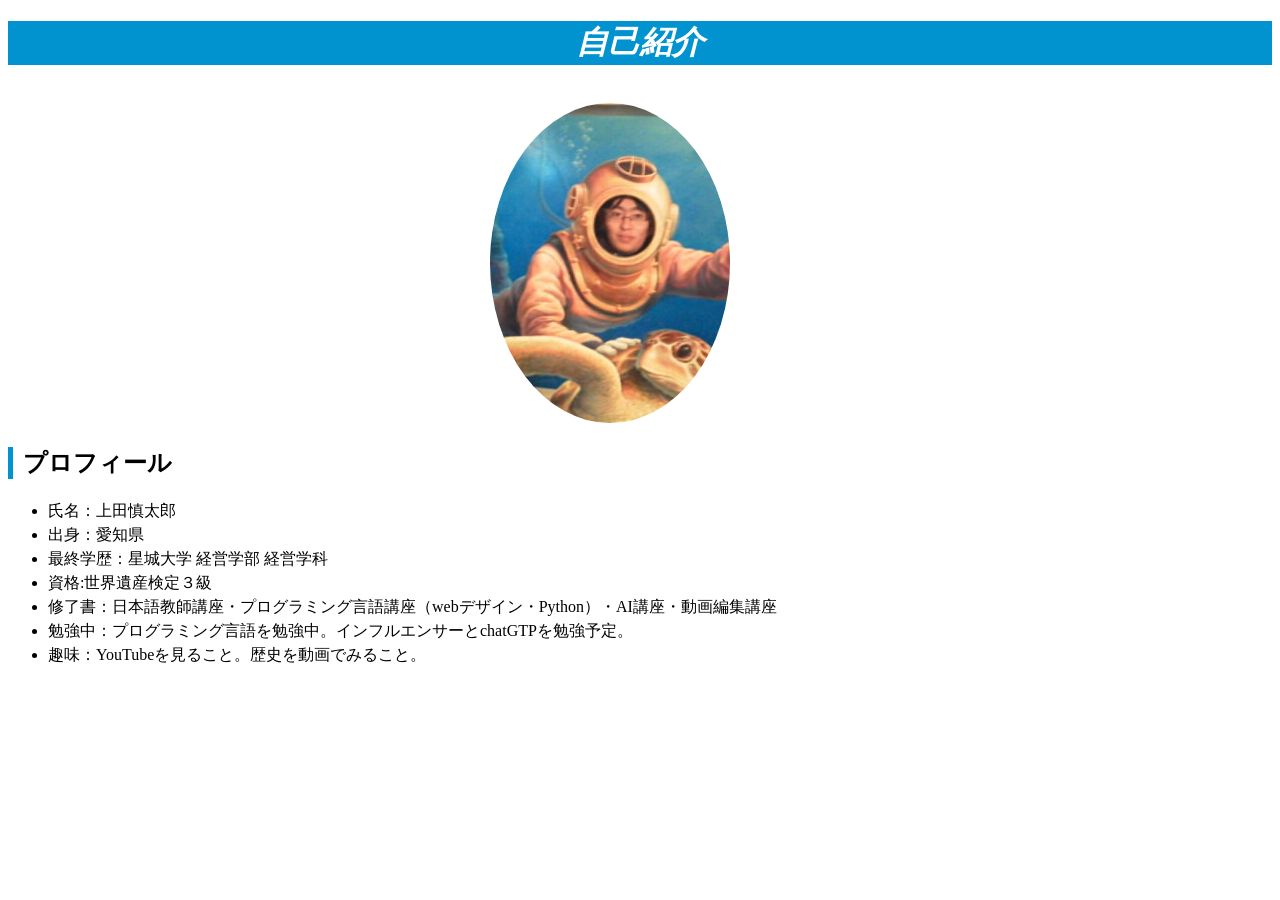
<file: Web ポートフォリオ/自己紹介/index.html>
<!doctype html>
<html>
<head>
<meta charset="utf-8">
<title>自己紹介</title>
<link href="ｃｓｓ/style.css" rel="stylesheet" type="text/css">
</head>
<style>
  h1 {
                font-size: 32px;
                font-style: italic; }
 </style>
<h1>自己紹介</h1>
	<div class="img">
	<img src="img/ウエダ.JPG"></div>
<h2>プロフィール</h2>	
<ul class="text">
	<li>氏名：上田慎太郎</li>
    <li>出身：愛知県</li>
	<li>最終学歴：星城大学 経営学部 経営学科</li>
	<li>資格:世界遺産検定３級</li>
	<li>修了書：日本語教師講座・プログラミング言語講座（webデザイン・Python）・AI講座・動画編集講座</li>
	<li>勉強中：プログラミング言語を勉強中。インフルエンサーとchatGTPを勉強予定。</li>
	<li>趣味：YouTubeを見ること。歴史を動画でみること。</li>
    
</ul>
	
<body>
</body>
</html>
</file>
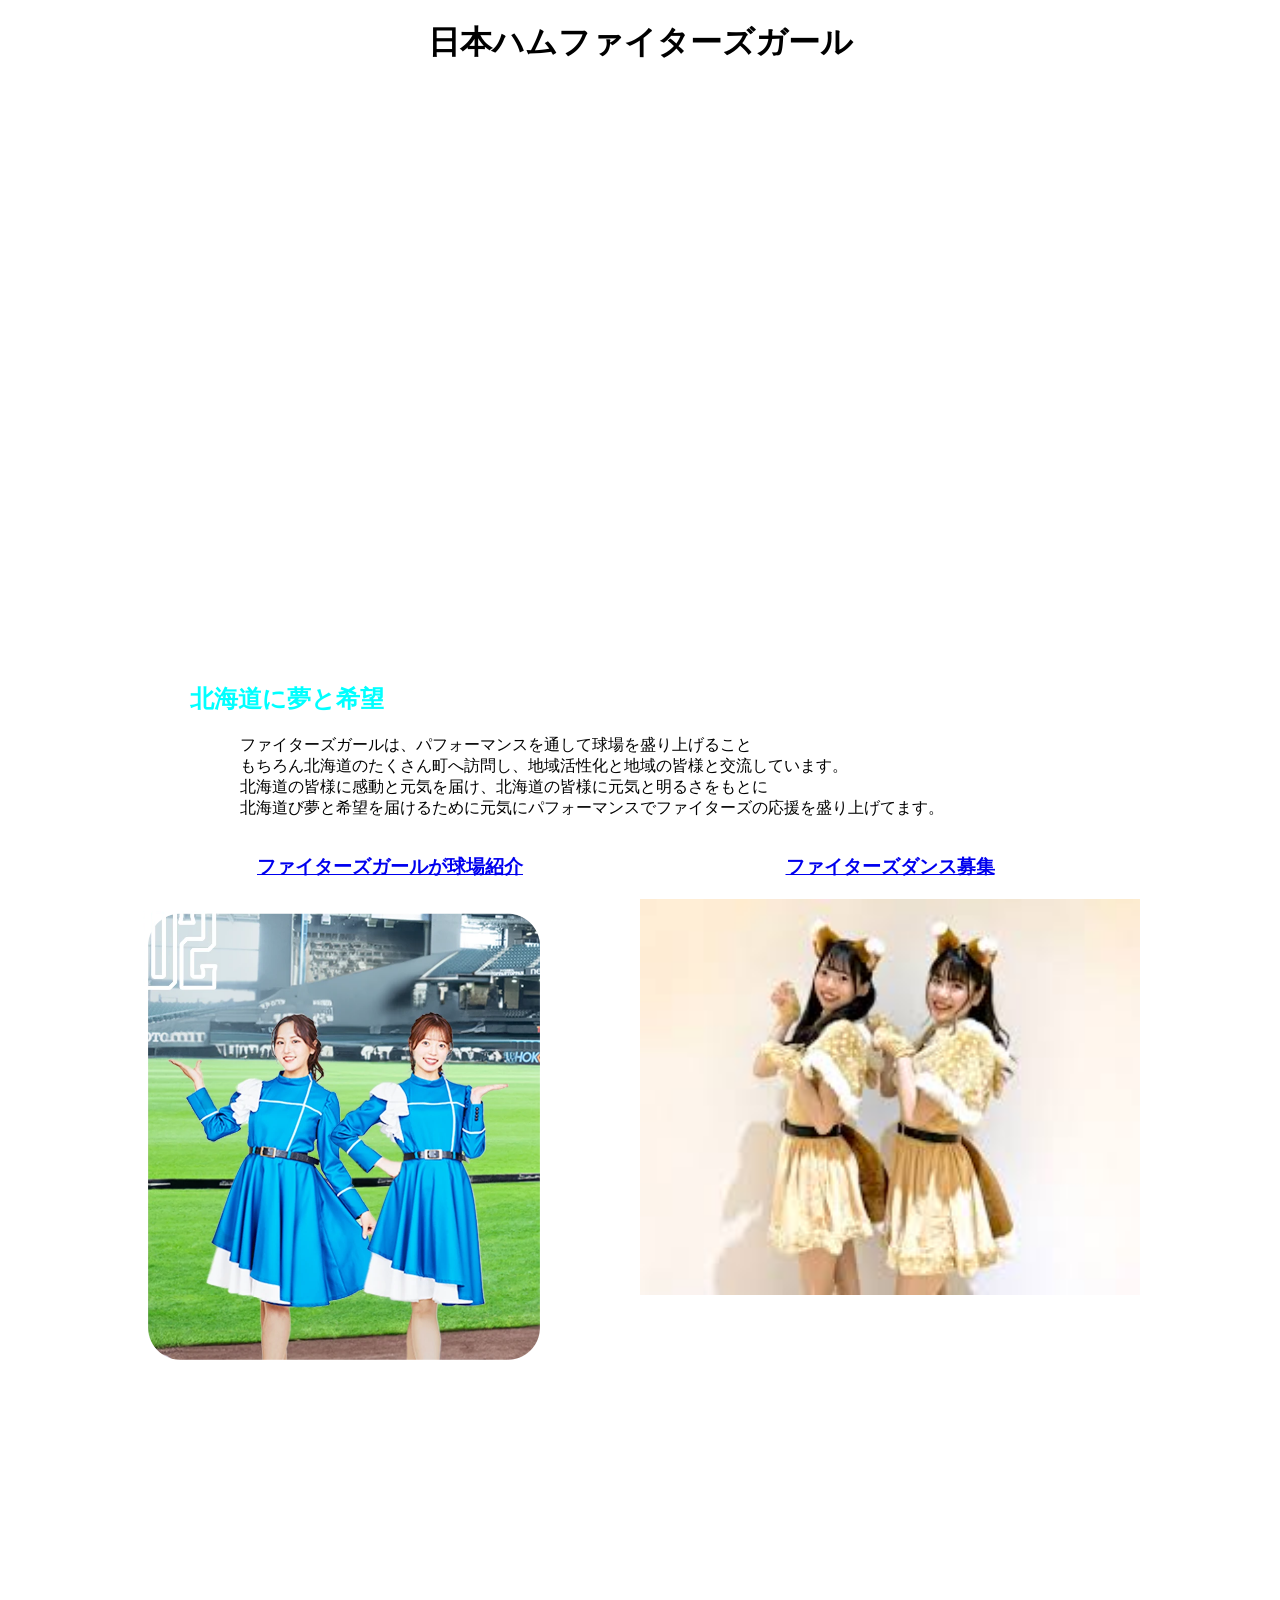
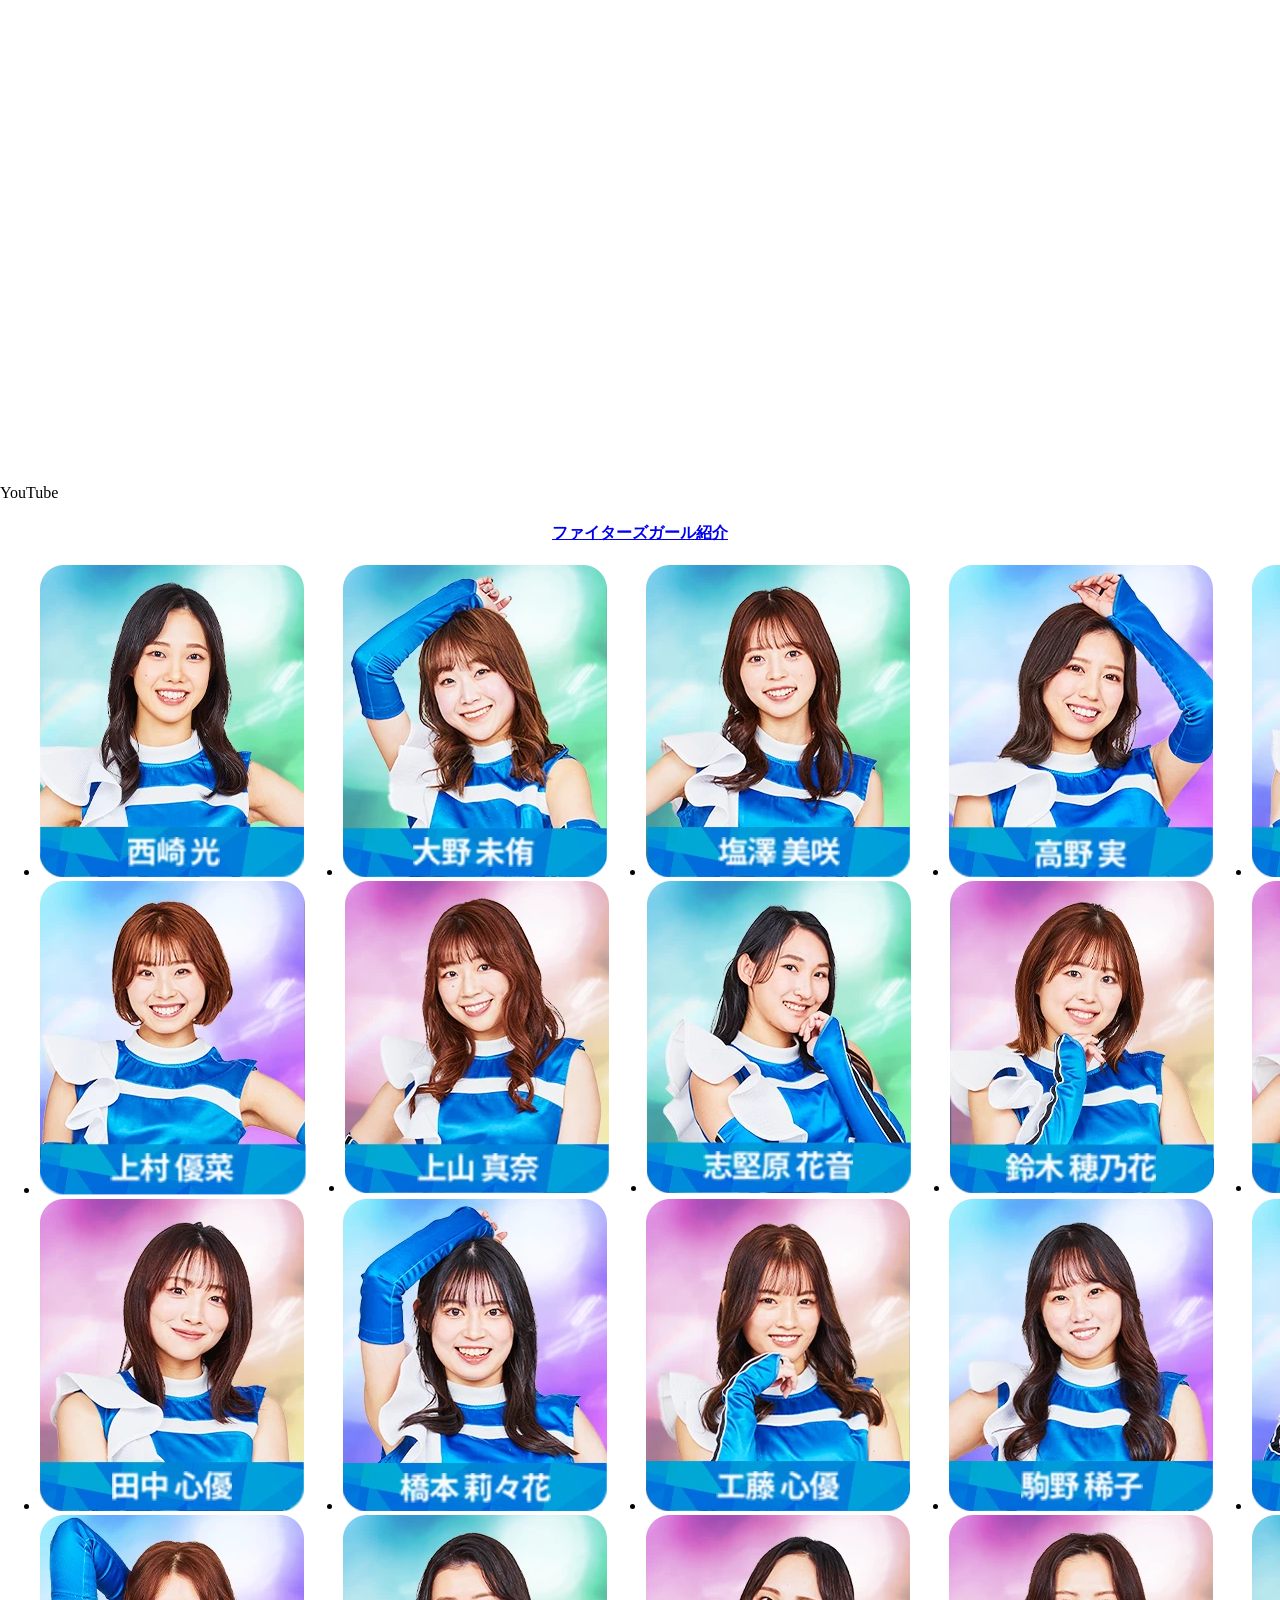
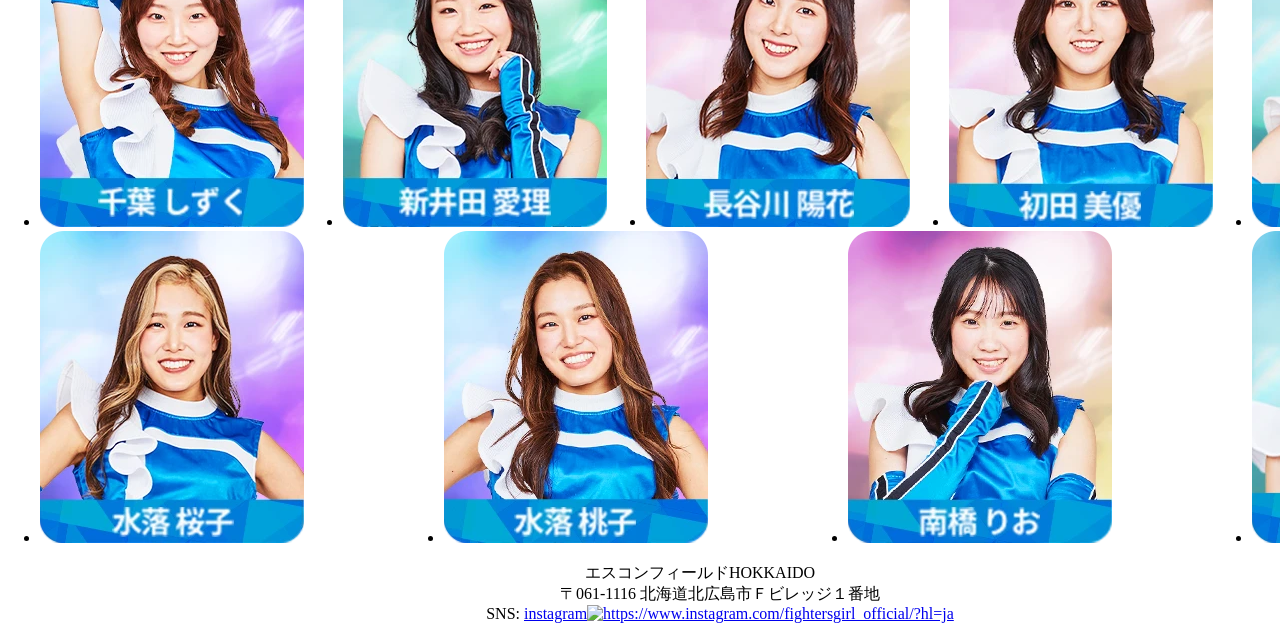
<file: web/日ハム/index.html>
<!DOCTYPE html>
<html lang="ja">
<head>
    <meta charset="UTF-8">
    <meta name="viewport" content="width=device-width, initial-scale=1.0">
    <title>日本ハムファイターズ</title>
    <h1>日本ハムファイターズガール</h1>
      <link rel="stylethem" href="css/reset.css">
    <link rel="stylesheet" href="css/style.css">
    
	<!--<link rel="stylejjp" href="css/slick.css">
    <link rel="stylesheet" href="css/slick-theme.css"> -->


</head>
<body>
    
    
    <h1><img scr="img/日ハムロゴ.jpg" > </h1>
<img scr="ファイターズガール.jpg" alt="">


<div class="slide">

  <p><img src="img/エスコン.jpg" alt=""></p>
  <p><img src="img/ファイターズガール11.jpg" alt=""></p>
  <p><img src="img/きつねダンス.jpg" alt=""> </p>
</div>



    <section class="sec1">
        <h2>北海道に夢と希望</h2>
    <p>ファイターズガールは、パフォーマンスを通して球場を盛り上げること<br>
    もちろん北海道のたくさん町へ訪問し、地域活性化と地域の皆様と交流しています。<br>
    北海道の皆様に感動と元気を届け、北海道の皆様に元気と明るさをもとに<br>
    北海道び夢と希望を届けるために元気にパフォーマンスでファイターズの応援を盛り上げてます。<br>
  </p>
</section>


<div class="sec23">
  <section class="sec2">
	  <h3><a href="ファイターズガールが球場紹介">ファイターズガールが球場紹介</a></h3>
    <img src="img/紹介.webp" alt="">
    </section>


    <section class="sec3">
<h3><a href="ファイターズダンス募集">ファイターズダンス募集</a></h3>
  <img src="img/塩澤美咲.jpg" alt="">
</section>
</div>

<div class="video">
<p3>YouTube</p3>
<iframe width="560" height="315" src="https://www.youtube.com/embed/5WFgTDIqzAQ?si=t6l3SR0aG21zQnM9" title="YouTube video player" frameborder="0" allow="accelerometer; autoplay; clipboard-write; encrypted-media; gyroscope; picture-in-picture; web-share" referrerpolicy="strict-origin-when-cross-origin" allowfullscreen></iframe>
</div>


<div class="MV">
	<h4><a href="ファイターズガール紹介">ファイターズガール紹介</a></h4>
 <ul>
   <li><img alt="西崎光（キャプテン）" src="img/card_img16.webp" /></li>
   <li><img alt="大野未侑" src="img/card_img02.webp" /></li>
    <li><img alt="塩澤美咲" src="img/card_img06.webp" /></li>
   <li><img alt="高野実" src="img/card_img10.webp" /></li>
   <li><img alt="田中杏奈" src="img/card_img12.webp" /></li>
   <li><img alt="上村優菜" src="img/上村優菜.webp" /></li>
   <li><img alt="上山真奈" src="img/card_img03.webp" /></li>
   <li><img alt="志堅原花音" src="img/card_img07.webp" /></li>
   <li><img alt="鈴木穂乃花" src="img/card_img09.webp" /></li>
   <li><img alt="竹市琴美" src="img/card_img11.webp" /></li>
    <li><img alt="田中心優" src="img/card_img13.webp" /></li>
     <li><img alt="橋本莉々花" src="img/card_img17.webp" /></li>
     <li><img alt="工藤心優" src="img/card_img04.webp" /></li>
    <li><img alt="駒野稀子" src="img/card_img05.webp" />
    <li><img alt="鈴木志織" src="img/card_img08.webp" /></li>
    <li><img alt="千葉しずく" src="img/card_img14.webp" /></li>
    <li><img alt="新井田愛理" src="img/card_img15.webp" /></li>
    <li><img alt="長谷川陽花" src="img/card_img18.webp" /></li>
    <li><img alt="初田美優" src="img/card_img19.webp" /></li>
    <li><img alt="原藤由衣" src="img/card_img20.webp" /></li>
    <li><img alt="水落桜子" src="img/card_img21.webp" /></li>
    <li><img alt="水落桃子" src="img/card_img22.webp" /></li>
    <li><img alt="南橋りお" src="img/card_img23.webp" /></li>
    <li><img alt="山口瑠伽" src="img/card_img24.webp" /></li>                   
	 </ul>
  </div>
	
	
	<script type="text/javascript">
	$('.MV').slick({

		autoplay: true,
		dots: true,
		arrows: false,
  });
	</script>
    

<dl>
  <dt>エスコンフィールドHOKKAIDO</dt>
<dd>〒061-1116 北海道北広島市Ｆビレッジ１番地<br>
SNS: <a href="#">
  instagram<img alt="https://www.instagram.com/fightersgirl_official/?hl=ja"/></a></dd>
</dl> 

<!--<script src="js/jquery-3.4.1.min.js"></script>   
<script src="js/slick.js"></script>
<script type="text/javascript">
	$('.slide').slick({

		autoplay: true,
		arrows: false, 
  });
	</script>-->
</body>
</html>
</file>
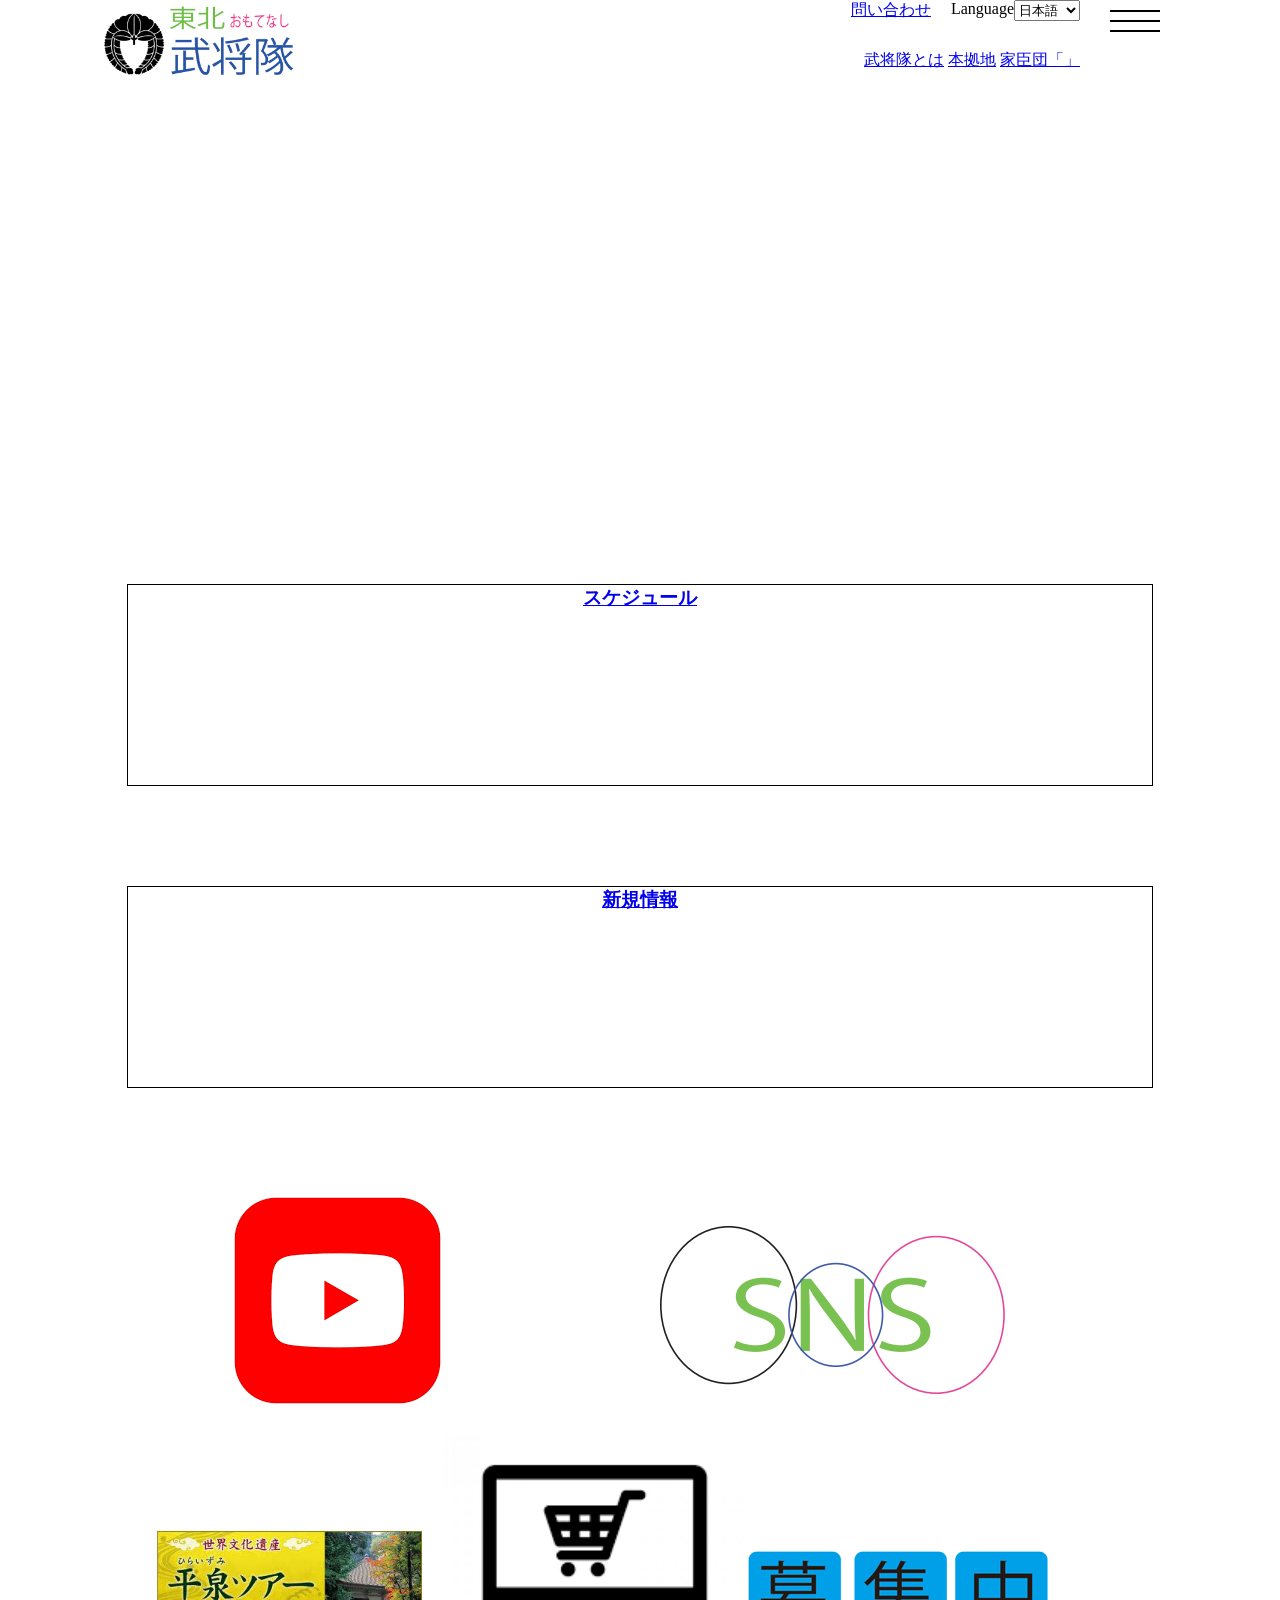
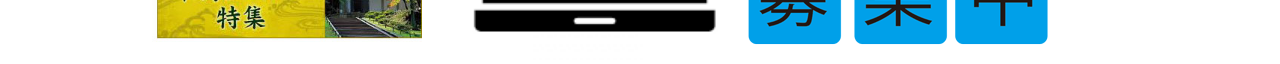
<file: web/東北おもてなし武将隊（web）/index.html>
<!DOCTYPE html>
<html lang="ja">
<head>
    <meta charset="UTF-8">
    <meta name="viewport" content="width=device-width, initial-scale=1.0">
    <title>東北おもてなし武将隊</title>
	<link rel="stylethem" href="css/reset.css">
	<link rel="stylesheet" href="css/style.css">

    <!-- <link rel="stylejjp" href="css/slick.css">
    <link rel="stylesheet" href="css/slick-theme.css">  -->
	
   
    
</head>
<body>

<div class="omote">
	<div class="img">
	<img src="img/tob ロゴ.png" alt="東北おもてなし武将隊">
	
   </div>
	<nav>
		<div>
			
				<a href="問い合わせ">問い合わせ</a>
			
			<label>Language</label>
			<select><option>日本語</option><option>English</option></select> 
		</div>

		<div id="menu">
           <span></span>
		   <span></span>
		   <span></span>
		</div>
		
		<ul>
			<li>
				<a href="武将隊とは">武将隊とは</a>
			</li>
			<li>
				<a href="本拠地">本拠地</a>
			</li>
			<li>
				<a href="家臣団「」">家臣団「」</a>
			</li>
		</ul>
	</nav>
</div>

	


<div class="slide">
  <img src="img/touhokuomotenasibusyoutai.png" > 
  <img src="img/hiraizumi.jpg">
  <img src="img/kannkou.jpg">
</div>




<div id="schedule">
	<h3><a href="スケジュール">スケジュール</a></h3>
	<dl>
	<dt></dt><!--タイトル-->
	<dd></dd><!--内容・説明-->
	<dt></dt><!--タイトル-->
	<dd></dd><!--内容・説明-->
	<dt></dt><!--タイトル-->
	<dd></dd><!--内容・説明-->
	<dt></dt><!--タイトル-->
	<dd></dd><!--内容・説明-->
	</dl>
	
</div>

  
<div id="new">
	<h3><a href="新規情報">新規情報</a></h3>
	<dl>
	<dt></dt><!--タイトル-->
	<dd></dd><!--内容・説明-->
	<dt></dt><!--タイトル-->
	<dd></dd><!--内容・説明-->
	<dt></dt><!--タイトル-->
	<dd></dd><!--内容・説明-->
	<dt></dt><!--タイトル-->
	<dd></dd><!--内容・説明-->
	</dl>

</div>

	
<div class="SNS">
	<ul>			
  <li><img src="img/YouTube.png" alt=""></li>
  <li><img src="img/SNS.png" alt=""></li>
	</ul>
</div>
		
	
<div class="guide">
	<ul>	
		<li><img src="img/tour.jpg" alt=""></li>
		<li><img src="img/netonline.png" alt=""></li>
		<li><img src="img/recruiting.gif" alt=""></li>
		
	</ul>
</div>
	
<!-- <script src="js/jquery-3.4.1.min.js"></script>   
   <script src="js/slick.js"></script>
<script>$('.slide').slick();</script> -->
</body>
</html>
</file>
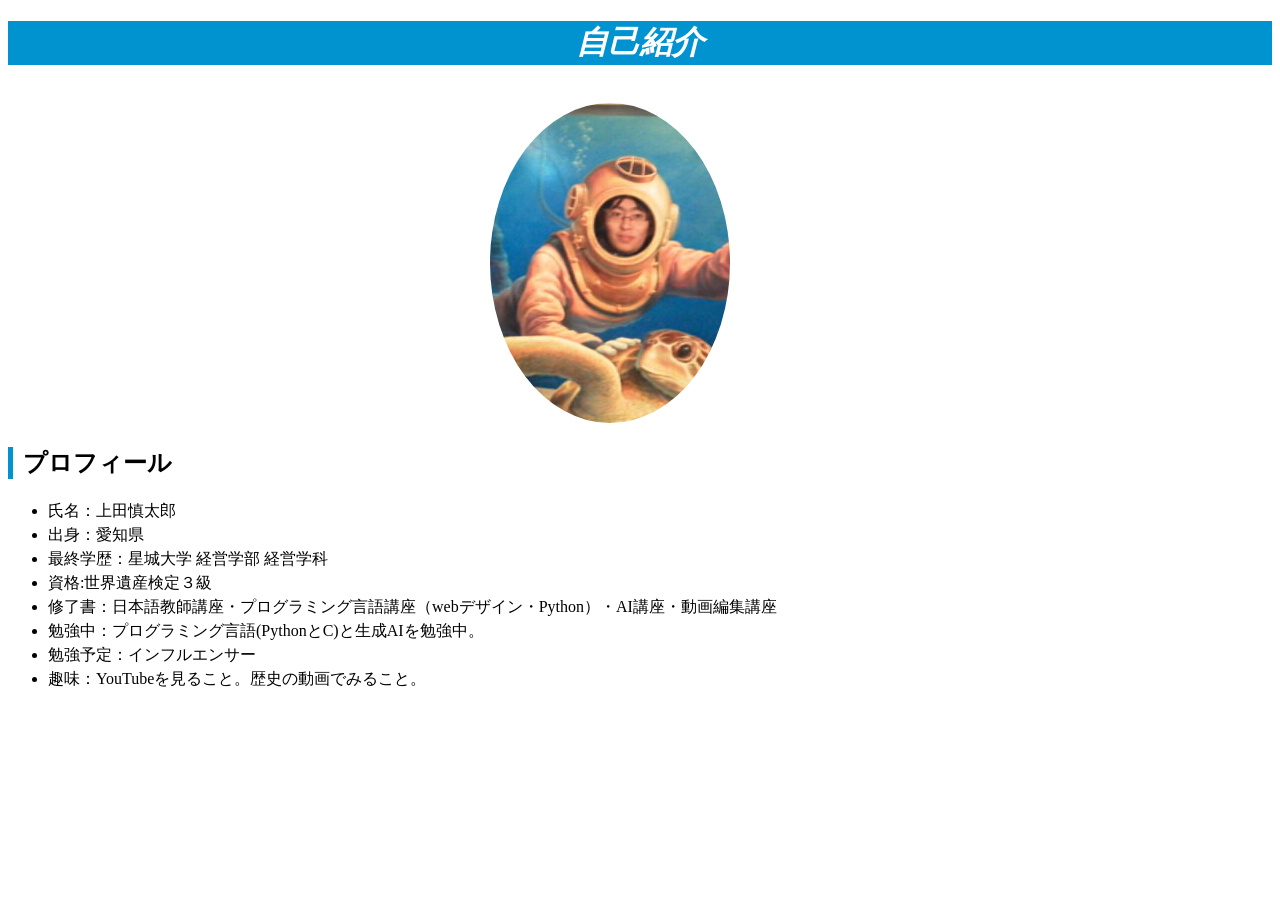
<file: web/自己紹介（ホームページ）/index.html>
<!doctype html>
<html>
<head>
<meta charset="utf-8">
<title>自己紹介</title>
<link href="ｃｓｓ/style.css" rel="stylesheet" type="text/css">
</head>
<style>
  h1 {
                font-size: 32px;
                font-style: italic; }
 </style>
<h1>自己紹介</h1>
	<div class="img">
	<img src="img/ウエダ.JPG"></div>
<h2>プロフィール</h2>	
<ul class="text">
	<li>氏名：上田慎太郎</li>
    <li>出身：愛知県</li>
	<li>最終学歴：星城大学 経営学部 経営学科</li>
	<li>資格:世界遺産検定３級</li>
	<li>修了書：日本語教師講座・プログラミング言語講座（webデザイン・Python）・AI講座・動画編集講座</li>
	<li>勉強中：プログラミング言語(PythonとC)と生成AIを勉強中。</li>
	<li>勉強予定：インフルエンサー</li>
	<li>趣味：YouTubeを見ること。歴史の動画でみること。</li>
    
</ul>
	
<body>
</body>
</html>
</file>
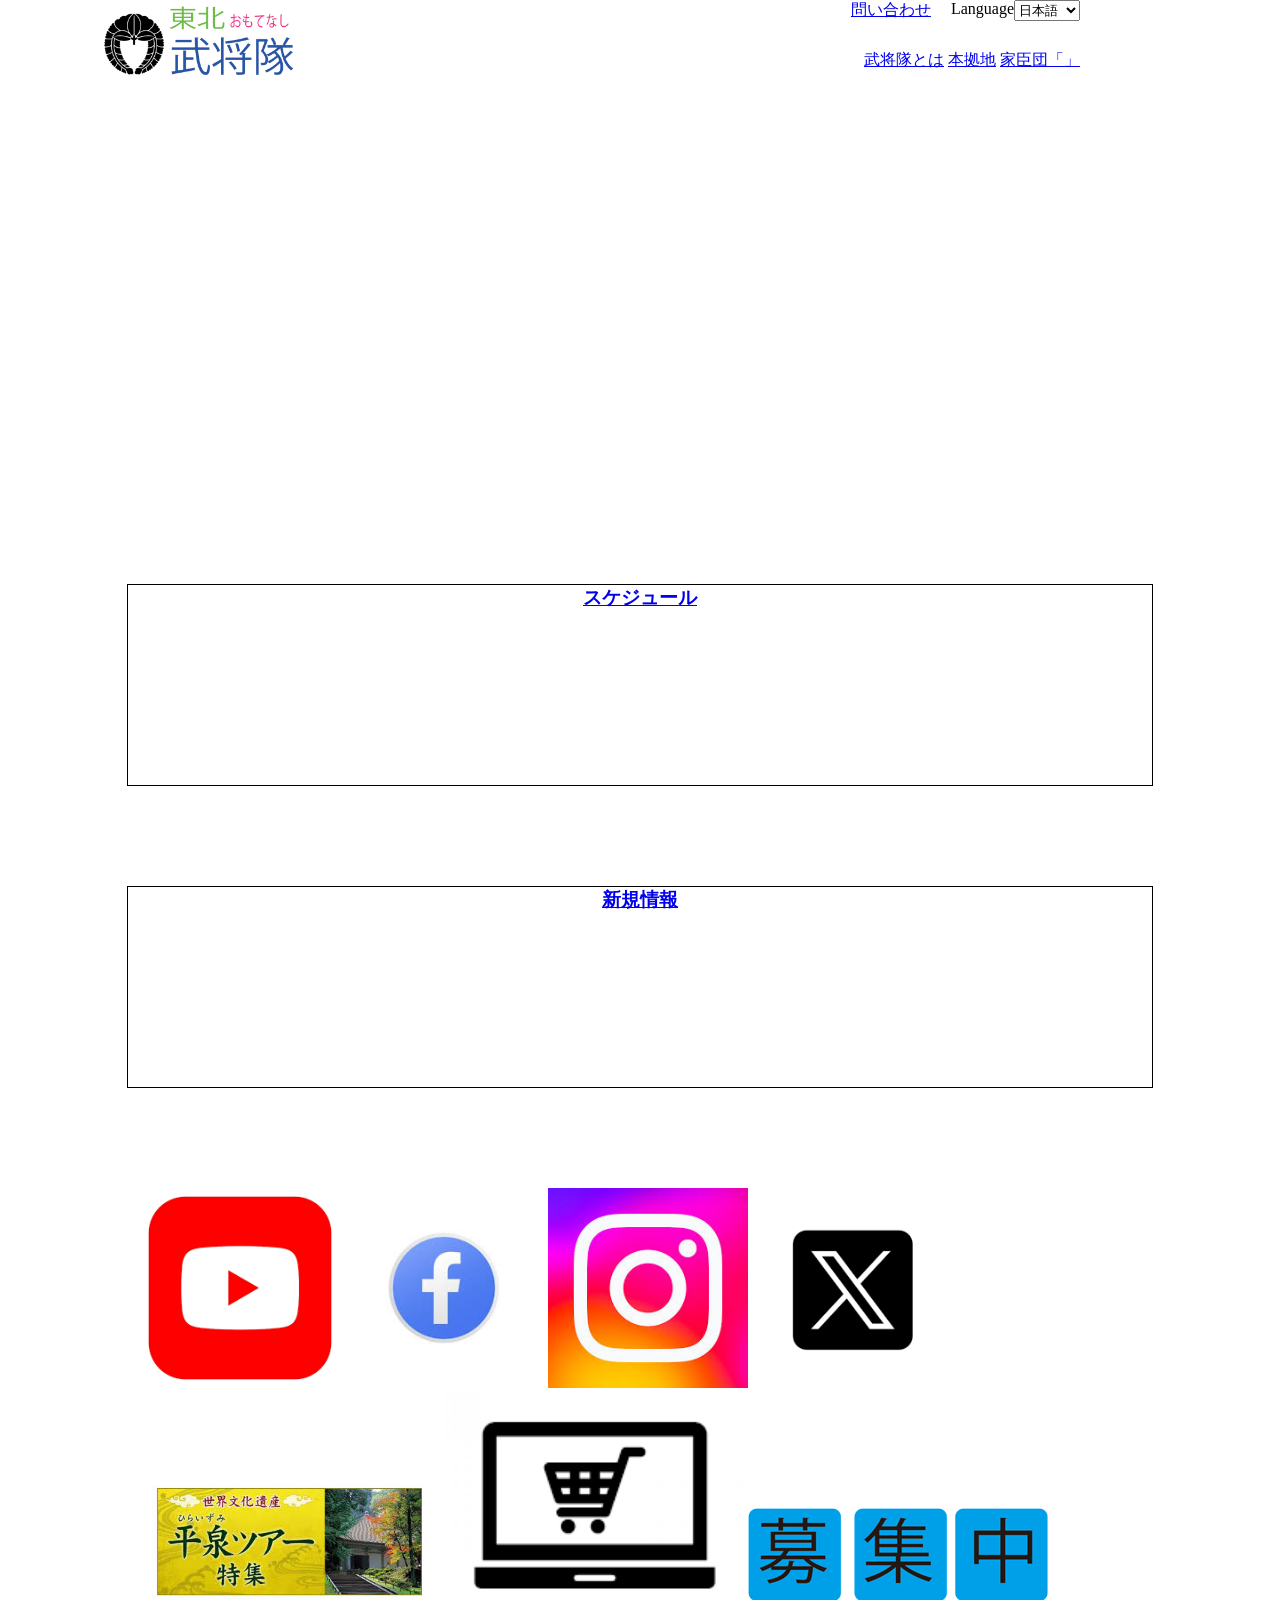
<file: Web ポートフォリオ/東北おもてなし武将隊/ホームページ/index.html>
<!DOCTYPE html>
<html lang="ja">
<head>
    <meta charset="UTF-8">
    <meta name="viewport" content="width=device-width, initial-scale=1.0">
    <title>東北おもてなし武将隊</title>
	<link rel="stylethem" href="css/reset.css">
	<link rel="stylesheet" href="css/style.css">

    <!-- <link rel="stylejjp" href="css/slick.css">
    <link rel="stylesheet" href="css/slick-theme.css">  -->
	
   
    
</head>
<body>

<div class="omote">
	<div class="img">
	<img src="img/tob ロゴ.png" alt="東北おもてなし武将隊">
	
   </div>
	<nav>
		<div>
			
				<a href="問い合わせ">問い合わせ</a>
			
			<label>Language</label>
			<select><option>日本語</option><option>English</option></select> 
		</div>
		<ul>
			<li>
				<a href="武将隊とは">武将隊とは</a>
			</li>
			<li>
				<a href="本拠地">本拠地</a>
			</li>
			<li>
				<a href="家臣団「」">家臣団「」</a>
			</li>
		</ul>
	</nav>
</div>

	


<div class="slide">
  <img src="img/touhokuomotenasibusyoutai.png" > 
  <img src="img/hiraizumi.jpg">
  <img src="img/kannkou.jpg">
</div>




<div id="schedule">
	<h3><a href="スケジュール">スケジュール</a></h3>
	<dl>
	<dt></dt><!--タイトル-->
	<dd></dd><!--内容・説明-->
	<dt></dt><!--タイトル-->
	<dd></dd><!--内容・説明-->
	<dt></dt><!--タイトル-->
	<dd></dd><!--内容・説明-->
	<dt></dt><!--タイトル-->
	<dd></dd><!--内容・説明-->
	</dl>
	
</div>

  
<div id="new">
	<h3><a href="新規情報">新規情報</a></h3>
	<dl>
	<dt></dt><!--タイトル-->
	<dd></dd><!--内容・説明-->
	<dt></dt><!--タイトル-->
	<dd></dd><!--内容・説明-->
	<dt></dt><!--タイトル-->
	<dd></dd><!--内容・説明-->
	<dt></dt><!--タイトル-->
	<dd></dd><!--内容・説明-->
	</dl>

</div>

	
<div class="SNS">
	<ul>			
  <li><img src="img/YouTube.png" alt=""></li>
  <li><img src="img/facebook.jpg" alt=""></li>
  <li><img src="img/Instagram.jpg" alt=""></li>
  <li><img src="img/ｘ.png" alt=""></li>

	</ul>
</div>
		
	
<div class="guide">
	<ul>	
		<li><img src="img/tour.jpg" alt=""></li>
		<li><img src="img/netonline.png" alt=""></li>
		<li><img src="img/recruiting.gif" alt=""></li>
		
	</ul>
</div>
	
<!-- <script src="js/jquery-3.4.1.min.js"></script>   
   <script src="js/slick.js"></script>
<script>$('.slide').slick();</script> -->
</body>
</html>
</file>
<file: Web ポートフォリオ/自己紹介/ｃｓｓ/style.css>
@charset "utf-8";
/* CSS Document */
img{
　idth: 150px;
  height: auto;
  border-radius: 50%;
}
img{
margin: 16px 0 0; 
}
h1 {font-size: 32px;
    font-style: italic;
	color:white;
	background:#0093D0;
	text-align:center;
}
.img{
	margin: 0 auto;
	width: 300px;	
}
h2{
border-left: solid 5px #0093D0;
padding-left:10px;
}
.text {
    margin: 16px 0 0;
    font-size: 16px;
    line-height: 1.5;
}
.text-center {
 text-align: center;
}

/* 追加「<li>ファン：日ハムの鈴木健矢投手とファイターズガールの塩澤美咲」</li>*/
</file>
<file: web/日ハム/css/style.css>
body{
margin: 0;
padding: 0;
}


h1{
 text-align: center;
}

.slide {
  position   : relative;
  overflow   : hidden;
                    /* 画像のサイズに合わせて変更ください */
  width      : 1200px;
  height     : 500px;
  margin     : auto;      /* サンプルは中央寄せの背景：白 */
  
}
 
 /*=== 画像の設定 ======================================= */
.slide img {
  display    : block;
  position   : absolute;
                      /* 画像のサイズを表示エリアに合せる */
  width      : 1200px;
  height     : 490px;
  left       : 100%;
  animation  : slideAnime 15s ease infinite;
}
 
 /*=== スライドのアニメーションを段差で開始する ========= */
.slide img:nth-of-type(1) { animation-delay: 0s }
.slide img:nth-of-type(2) { animation-delay: 6s }
.slide img:nth-of-type(3) { animation-delay: 12s }

 
 /*=== スライドのアニメーション ========================= */
@keyframes slideAnime{
   0% { left: 100%  }
   20% { left: 0     }
  40% { left: 0     }
  60% { left: -100% }
 100% { left: -100% }	
}

#slidebutton div{
    display: inline-block;
    border-radius: 50%;
    background-color: burlywood;
    width: 10px;
    height: 10px;
}
#slidebutton{
   text-align: center;
}


.sec1{
    width: 900px;
    margin: 0 auto;
}
.sec1 h2{
  width: 700px;
  color: aqua;  
}
.sec1 p{
    margin-left: 50px;
}


.sec23{
    display: flex;
    width: 1000px;
    margin: 0 auto;

}

.sec2{
    width: 1000px;
    margin: 0 auto;

}
    .sec2 img{
       
        width: 400px;
    }
.sec2 h3{
color: #000;
text-align: center;

}

    .sec3{
        text-align: center;
    }

    .sec3 img{   
        width: 500px;  
    }
 .sec3 h3{
    color: #000;
    text-align: center;
 }


 .video {
 width: 100%;
 position: relative;
 padding-top: 56.25%;
}

.video iframe {
 position: absolute;
 top: 0;
 left: 0;
 width: 100%;
 height: 100%;
}

.MV h4{
    color: #000;
text-align: center;
}



ul{
display: flex;
width: 1476px;
flex-wrap: wrap;
justify-content: space-between;
}

dl{
    width: 1400px;
    text-align: center;
}
</file>
<file: web/東北おもてなし武将隊（web）/css/style.css>
@charset "utf-8";
body,ul,li,h1,h2,h3,h4,h5,h6,p{
	margin: 0;
	padding: 0
}
@media screen and (min-width: 769px) {
/*※PC 用のCSS を囲む。*/
.omote{
    display: flex;
position: relative;
}

.omote img{
    width: 200px;
    height: auto;
}

.omote h1{
 margin-left: 50px;
 margin-top: 50px;
font-size: 20px;
}
.omote nav div{
    display: flex;
position: absolute;
right: 200px;
}
.omote nav div a {
    margin-right: 20px;
}
.omote nav ul li{
display: inline-block;
}

.omote nav ul{
    display: inline-block;
    position: absolute;
    right: 200px;
    margin-top: 50px;
}
.img{
    margin-left: 100px;
    display: flex;
}

#menu{
    position: absolute;
    right: 120px;
    width: 50px;
    height: 50px;
}
#menu span{
border-bottom: 2px solid black;
width: 50px;
position: absolute;
}
#menu span:nth-child(1){
top:10px;
 }
#menu span:nth-child(2){
top: 20px;
 }#menu span:nth-child(3){
top: 30px;
 }



body {
  height: 100%;
	/*
  background:;
	*/
}
  
 	

.slide {
  position   : relative;
  overflow   : hidden;
                    /* 画像のサイズに合わせて変更ください */
  width      : 1200px;
  height     : 500px;
  margin     : auto;      /* サンプルは中央寄せの背景：白 */
  
}
 
 /*=== 画像の設定 ======================================= */
.slide img {
  display    : block;
  position   : absolute;
                      /* 画像のサイズを表示エリアに合せる */
  width      : 1200px;
  height     : 490px;
  left       : 100%;
  animation  : slideAnime 15s ease infinite;
}
 
 /*=== スライドのアニメーションを段差で開始する ========= */
.slide img:nth-of-type(1) { animation-delay: 0s }
.slide img:nth-of-type(2) { animation-delay: 6s }
.slide img:nth-of-type(3) { animation-delay: 12s }

 
 /*=== スライドのアニメーション ========================= */
@keyframes slideAnime{
   0% { left: 100%  }
   20% { left: 0     }
  40% { left: 0     }
  60% { left: -100% }
 100% { left: -100% }	
}
	
	

#schedule{
    margin: 0 auto;
    border: 1px solid #000;
    width: 80%;
    height: 200px;
}
#schedule h3,
#new h3{
    text-align: center;
}	
#new{
    margin: 100px auto;
    border: 1px solid #000;
    width: 80%;
    height: 200px;
}


.SNS{
    width: 1000px;
    margin: 0 auto;
}
.SNS ul {
 display: flex;
 justify-content: space-around;
}
.SNS ul li{
list-style: none;
}
.SNS img{
   
    height: auto;
}
.guide{
    width: 1000px;
    margin: 0 auto;
}
.guide ul li{
    display: inline-block;
    list-style: none;
}
.guide img{
    width: 300px;
    height: auto;
}
}
</file>
<file: web/自己紹介（ホームページ）/ｃｓｓ/style.css>
@charset "utf-8";
/* CSS Document */
img{
　idth: 150px;
  height: auto;
  border-radius: 50%;
}
img{
margin: 16px 0 0; 
}
h1 {font-size: 32px;
    font-style: italic;
	color:white;
	background:#0093D0;
	text-align:center;
}
.img{
	margin: 0 auto;
	width: 300px;	
}
h2{
border-left: solid 5px #0093D0;
padding-left:10px;
}
.text {
    margin: 16px 0 0;
    font-size: 16px;
    line-height: 1.5;
}
.text-center {
 text-align: center;
}





/*コメント*/
/* <li>スポーツ：野球（日ハムファン）</li>*/
</file>
<file: Web ポートフォリオ/東北おもてなし武将隊/ホームページ/css/style.css>
@charset "utf-8";
body,ul,li,h1,h2,h3,h4,h5,h6,p{
	margin: 0;
	padding: 0
}
@media screen and (min-width: 769px) {
/*※PC 用のCSS を囲む。*/
.omote{
    display: flex;
position: relative;
}

.omote img{
    width: 200px;
    height: auto;
}

.omote h1{
 margin-left: 50px;
 margin-top: 50px;
font-size: 20px;
}
.omote nav div{
    display: flex;
position: absolute;
right: 200px;
}
.omote nav div a {
    margin-right: 20px;
}
.omote nav ul li{
display: inline-block;
}

.omote nav ul{
    display: inline-block;
    position: absolute;
    right: 200px;
    margin-top: 50px;
}
.img{
    margin-left: 100px;
    display: flex;
}



body {
  height: 100%;
	/*
  background:;
	*/
}
  
 	

.slide {
  position   : relative;
  overflow   : hidden;
                    /* 画像のサイズに合わせて変更ください */
  width      : 1200px;
  height     : 500px;
  margin     : auto;      /* サンプルは中央寄せの背景：白 */
  
}
 
 /*=== 画像の設定 ======================================= */
.slide img {
  display    : block;
  position   : absolute;
                      /* 画像のサイズを表示エリアに合せる */
  width      : 1200px;
  height     : 490px;
  left       : 100%;
  animation  : slideAnime 15s ease infinite;
}
 
 /*=== スライドのアニメーションを段差で開始する ========= */
.slide img:nth-of-type(1) { animation-delay: 0s }
.slide img:nth-of-type(2) { animation-delay: 6s }
.slide img:nth-of-type(3) { animation-delay: 12s }

 
 /*=== スライドのアニメーション ========================= */
@keyframes slideAnime{
   0% { left: 100%  }
   20% { left: 0     }
  40% { left: 0     }
  60% { left: -100% }
 100% { left: -100% }	
}
	
	

#schedule{
    margin: 0 auto;
    border: 1px solid #000;
    width: 80%;
    height: 200px;
}
#schedule h3,
#new h3{
    text-align: center;
}	
#new{
    margin: 100px auto;
    border: 1px solid #000;
    width: 80%;
    height: 200px;
}


.SNS{
    width: 1000px;
    margin: 0 auto;
}
.SNS ul li{
display: inline-block;
list-style: none;
}
.SNS img{
    width: 200px;
    height: auto;
}
.guide{
    width: 1000px;
    margin: 0 auto;
}
.guide ul li{
    display: inline-block;
    list-style: none;
}
.guide img{
    width: 300px;
    height: auto;
}
}
</file>
